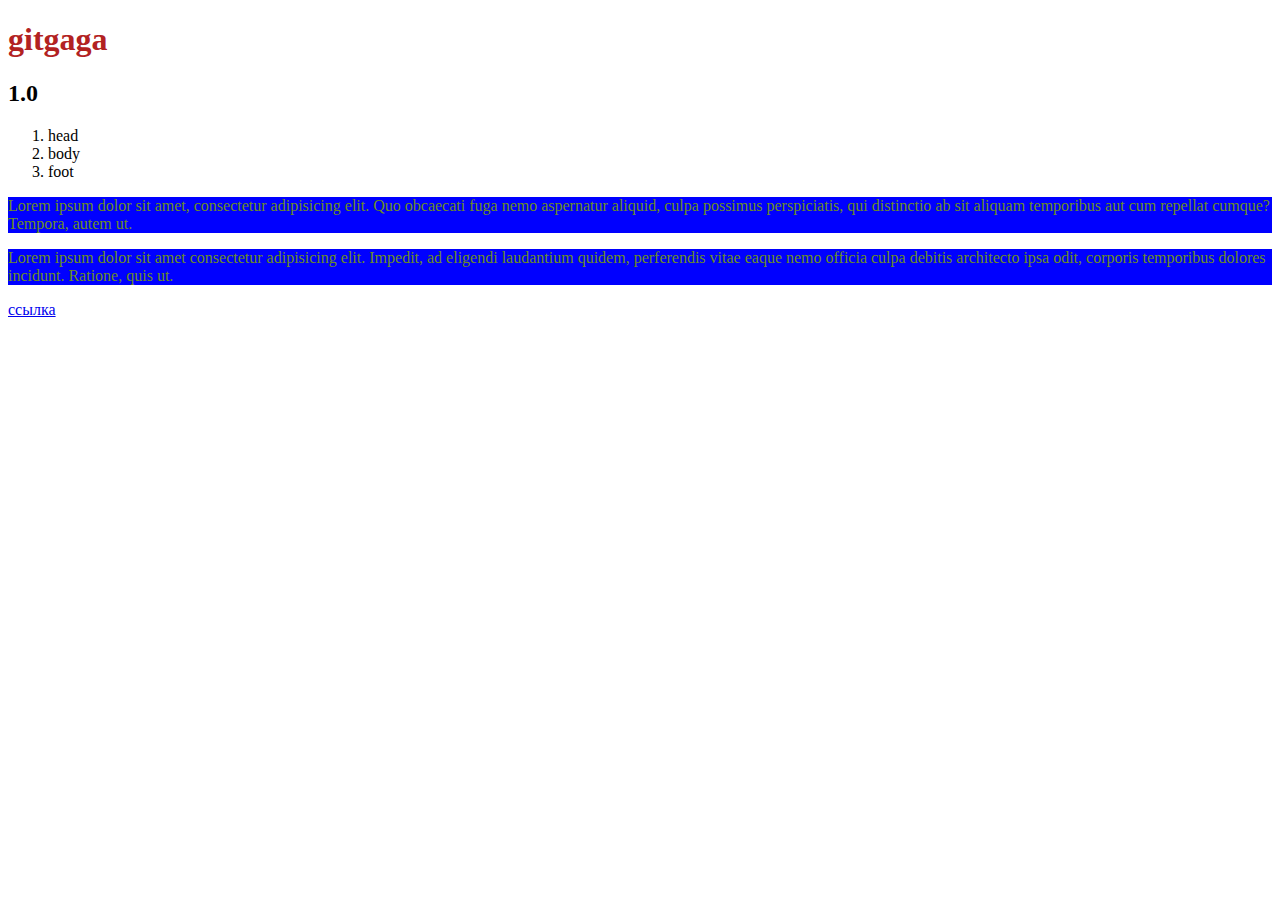
<file: index.html>
<!DOCTYPE html>
<html lang="en">
<head>
    <meta charset="UTF-8">
    <meta http-equiv="X-UA-Compatible" content="IE=edge">
    <meta name="viewport" content="width=device-width, initial-scale=1.0">
    <title>Document</title>
    <link rel="stylesheet" href="/css/style.css">
</head>
<body>
    <header>
        <h1>gitgaga</h1>
        <h2>1.0</h2>
    </header>
    <main>
        <ol>
            <li>head</li>
            <li>body</li>
            <li>foot</li>
        </ol>
        <p>Lorem ipsum dolor sit amet, consectetur adipisicing elit. Quo obcaecati fuga nemo aspernatur aliquid, culpa possimus perspiciatis, qui distinctio ab sit aliquam temporibus aut cum repellat cumque? Tempora, autem ut.</p>
        <p>Lorem ipsum dolor sit amet consectetur adipisicing elit. Impedit, ad eligendi laudantium quidem, perferendis vitae eaque nemo officia culpa debitis architecto ipsa odit, corporis temporibus dolores incidunt. Ratione, quis ut.</p>
    </main>
    <footer>
        <a href="#">ссылка</a>
    </footer>
</body>
</html>
</file>
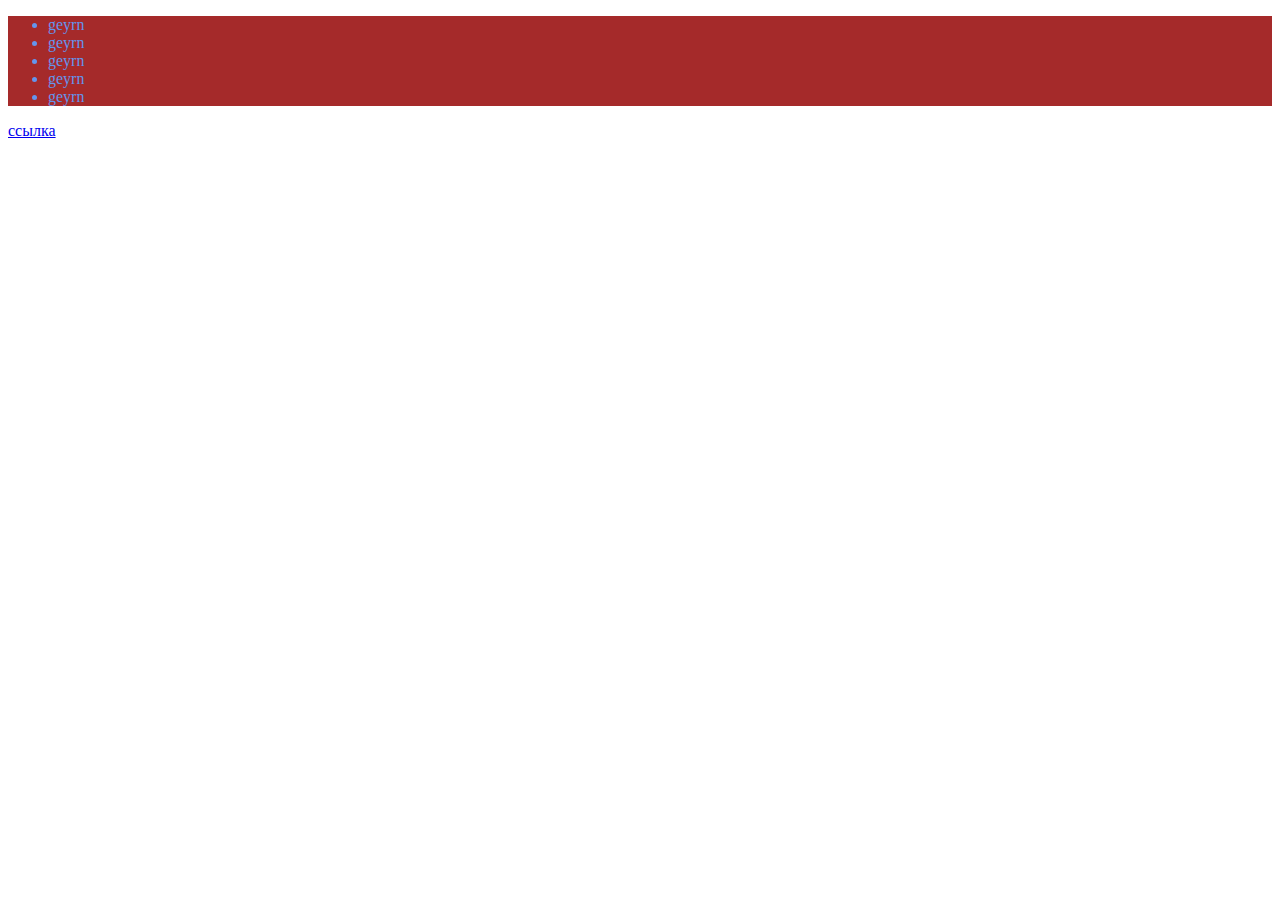
<file: article.html>
<!DOCTYPE html>
<html lang="en">
<head>
    <meta charset="UTF-8">
    <meta http-equiv="X-UA-Compatible" content="IE=edge">
    <meta name="viewport" content="width=device-width, initial-scale=1.0">
    <title>Document</title>
    <link rel="stylesheet" href="/css/style.css">
</head>
<body>
    <ul>
        <li>geyrn</li>
        <li>geyrn</li>
        <li>geyrn</li>
        <li>geyrn</li>
        <li>geyrn</li>
    </ul>
    <a href="#">ссылка</a>
</body>
</html>
</file>
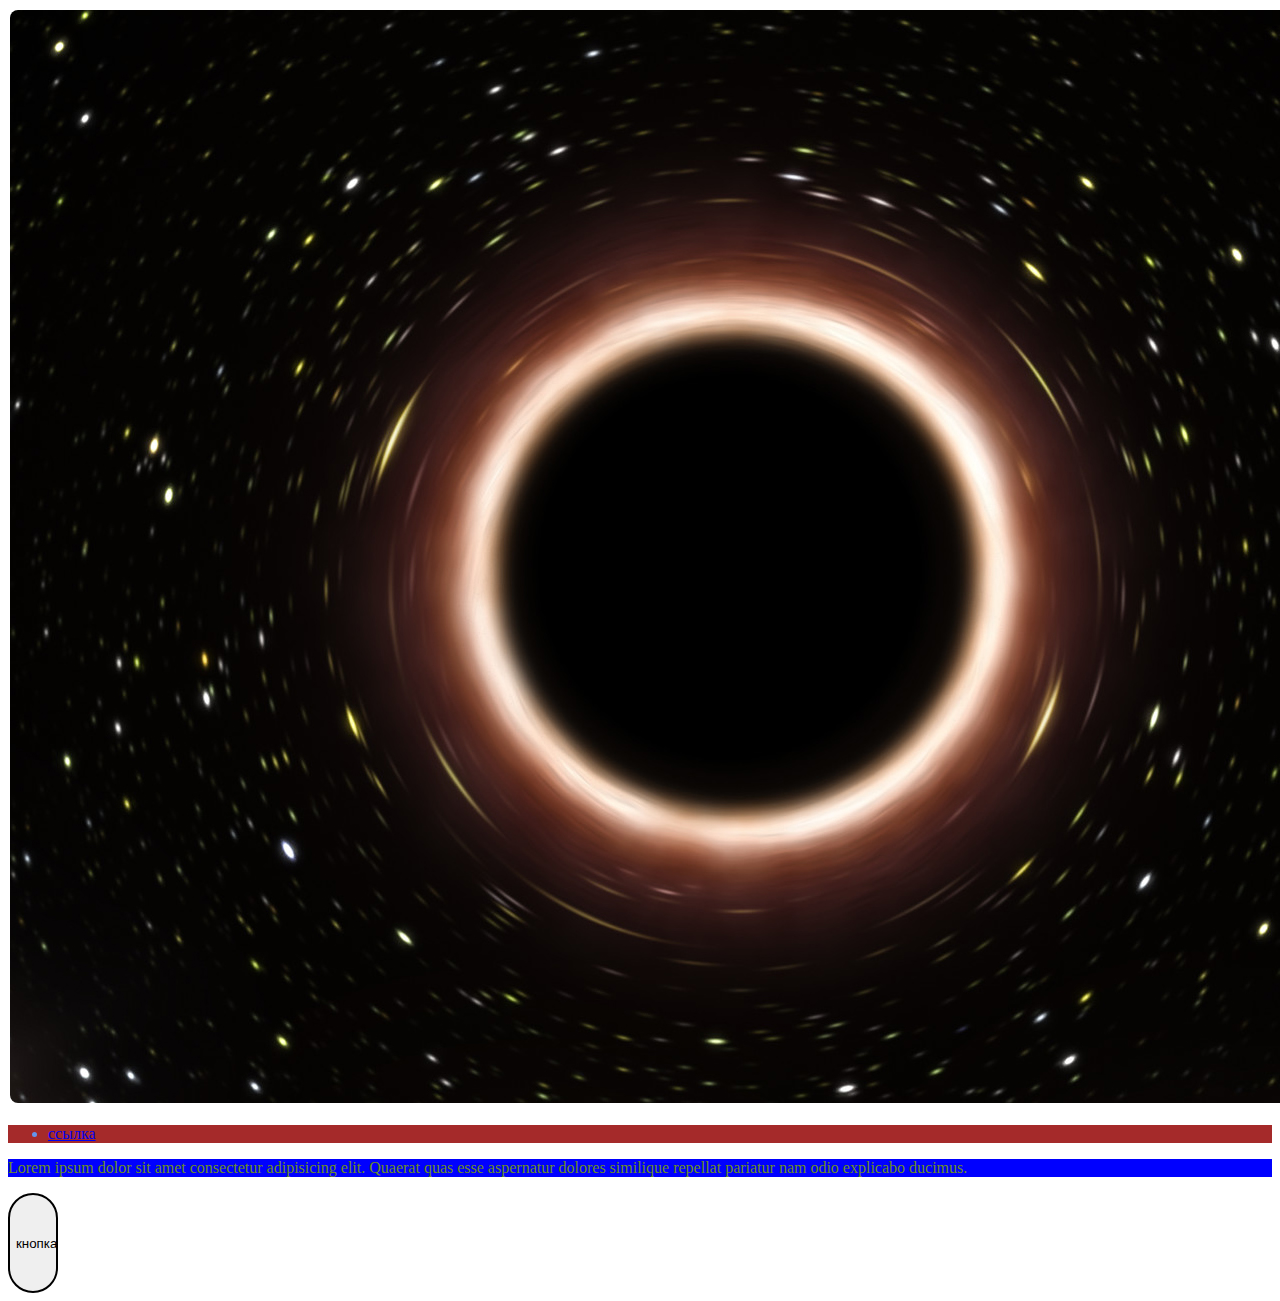
<file: article2.html>
<!DOCTYPE html>
<html lang="ru">
<head>
    <meta charset="UTF-8">
    <meta http-equiv="X-UA-Compatible" content="IE=edge">
    <meta name="viewport" content="width=device-width, initial-scale=1.0">
    <link rel="stylesheet" href="css/style.css">
    <title>git-para</title>
</head>
<body>
    <main>
        <img src="/img/123.jpg" alt="blackhole">
        <ul>
            <li>
                <a href="#">ссылка</a>
            </li>
        </ul>
        <p>Lorem ipsum dolor sit amet consectetur adipisicing elit. Quaerat quas esse aspernatur dolores similique repellat pariatur nam odio explicabo ducimus.</p>
        <button>кнопка</button>
    </main>
</body>
</html>
</file>
<file: css/style.css>
h1{
    color: firebrick;
    font-size: xx-large;

}

p{
    color: olivedrab;
    background-color: blue;
}
img {
    border: 2px solid white;
    border-radius: 10px;
}
ul{
    text-decoration: wavy;
    color: cornflowerblue;
    background-color: brown;
}
li{
    text-decoration: wavy;
}
button {
    width: 50px;
    height: 100px;
    border: 2px solid black;
    border-radius: 30px;
}
</file>
